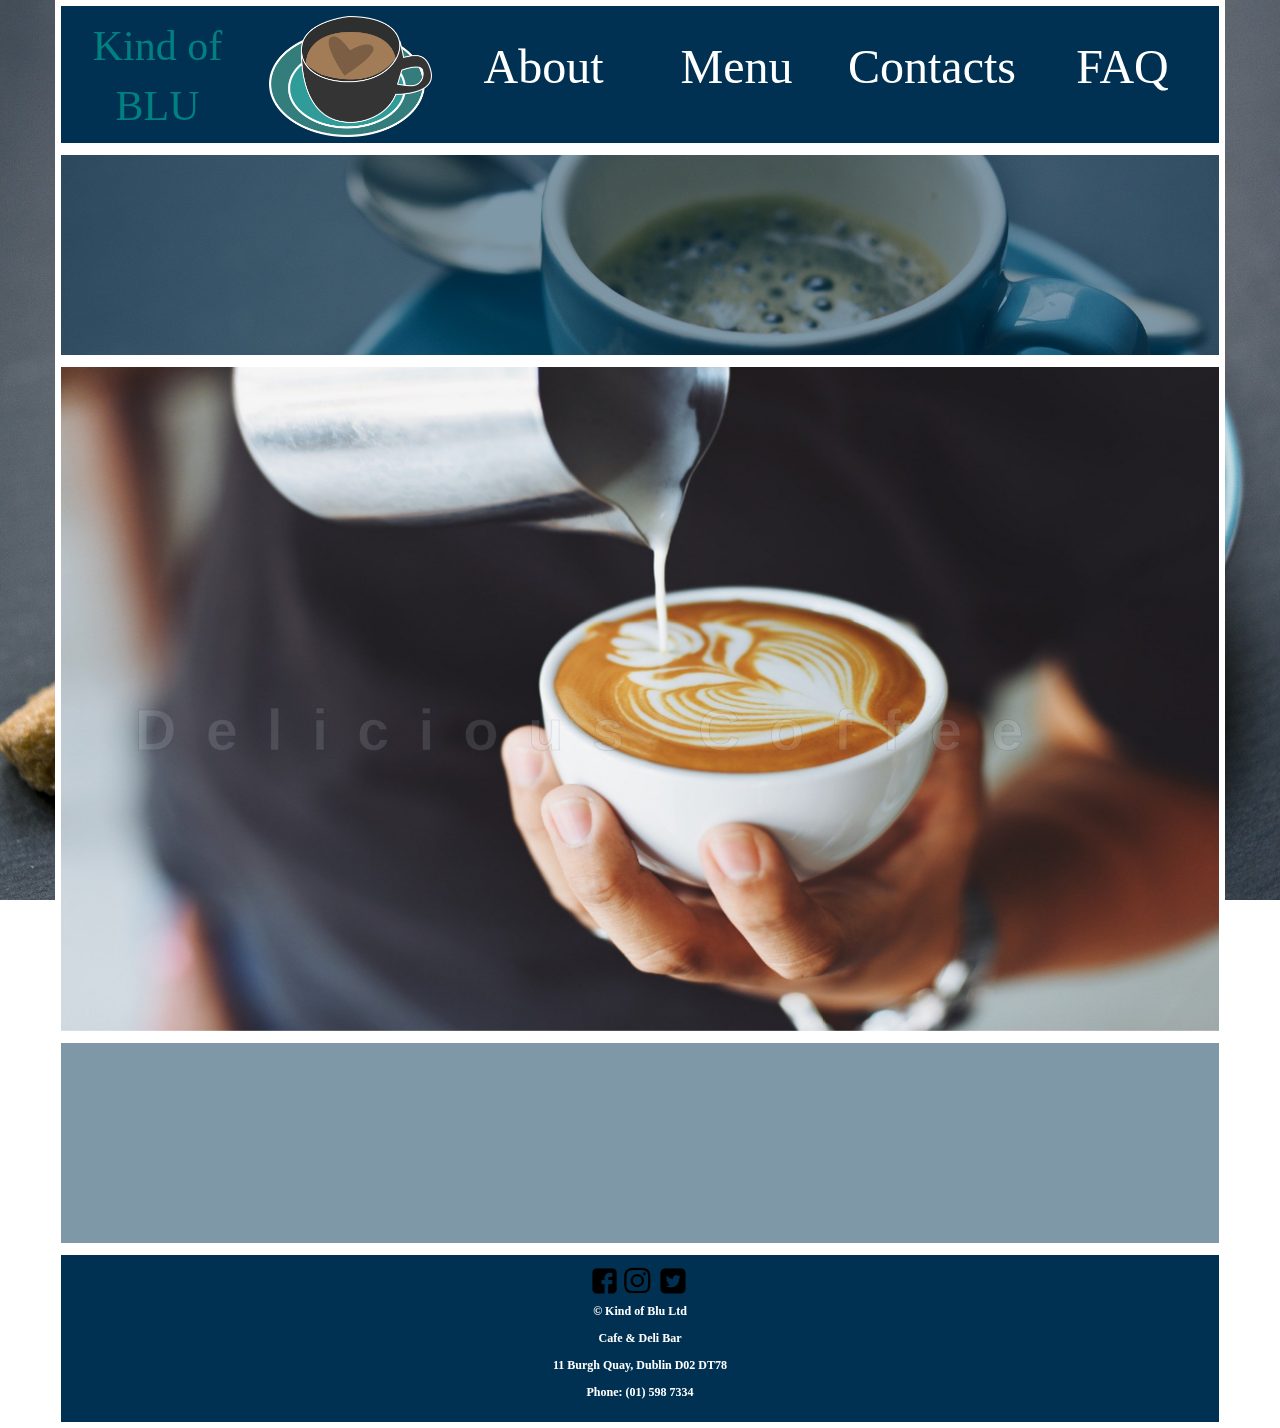
<file: wdpf/index.html>
<!DOCTYPE html>
<html lang="en">
<head>
  <title>Kind of Blu</title>
  <link rel="icon" type="image/x-icon" href="img/favicon.ico">
  <meta charset="utf-8">
  <meta name="viewport" content="width=device-width, initial-scale=1">
  <link rel="stylesheet" href="https://maxcdn.bootstrapcdn.com/bootstrap/3.4.1/css/bootstrap.min.css">
  <script src="https://ajax.googleapis.com/ajax/libs/jquery/3.4.1/jquery.min.js"></script>
  <script src="https://maxcdn.bootstrapcdn.com/bootstrap/3.4.1/js/bootstrap.min.js"></script>
  <link rel="stylesheet" href="style.css">
</head>
<body>


<div class="wrap">


<!-- menu begin -->
  
<div class="container">

  <div class="row navbarback">

<!--- 1 --->
     <div class="col-sm-2"> 
	<a href="index.html"> <div id="logo"> Kind of BLU </div>  </a> 
    </div>
	
	<!--- 1 logo--->
     <div class="col-sm-2 bam"> 
	  <a href="index.html">   <img src="img/logocof.png"  id="logocup" >  </a> 
    </div>
  
  <!--- 2 --->
    <div class="col-sm-2 bam">
	<a href="about.html">  <h4>About</h4> </a>
	</div>
	
	<!--- 3 --->
    <div class="col-sm-2 bam">
	<a href="menu.html">  <h4>Menu</h4> </a>
	</div>
	  
	
	<!--- 4 --->
    <div class="col-sm-2 bam">
	<a href="Contacts.html">  <h4>Contacts</h4> </a> 
	</div>
	
	<!--- 5 --->
    <div class="col-sm-2 bam">
	<a href="faq.html">  <h4>FAQ</h4> </a> 
	</div>
	
  </div>
</div>

<!-- menu ends -->

<!-- mini mid part -->

<div class="container">
  <div class="row thirdp">
    <div class="col-sm-11">
	

	</div>
	</div>
	</div>
	
	<!-- mini mid pard ends -->


<div class="container">
  <div class="row middle">
    <div class="col-sm-11.5">
     
	 
	 <!-- beginign of the  Slider  -->
	 <div id="slider">
	 
	 <script src="js/jssor.slider-28.0.0.min.js" type="text/javascript"></script>
    <script type="text/javascript">
        window.jssor_1_slider_init = function() {

            var jssor_1_SlideoTransitions = [
              [{b:-1,d:1,ls:0.5},{b:0,d:1000,y:5,e:{y:6}}],
              [{b:-1,d:1,ls:0.5},{b:200,d:1000,y:25,e:{y:6}}],
              [{b:-1,d:1,ls:0.5},{b:400,d:1000,y:45,e:{y:6}}],
              [{b:-1,d:1,ls:0.5},{b:600,d:1000,y:65,e:{y:6}}],
              [{b:-1,d:1,ls:0.5},{b:800,d:1000,y:85,e:{y:6}}],
              [{b:-1,d:1,ls:0.5},{b:500,d:1000,y:195,e:{y:6}}],
              [{b:0,d:2000,y:30,e:{y:3}}],
              [{b:-1,d:1,rY:-15,tZ:100},{b:0,d:1500,y:30,o:1,e:{y:3}}],
              [{b:-1,d:1,rY:-15,tZ:-100},{b:0,d:1500,y:100,o:0.8,e:{y:3}}],
              [{b:500,d:1500,o:1}],
              [{b:0,d:1000,y:380,e:{y:6}}],
              [{b:300,d:1000,x:80,e:{x:6}}],
              [{b:300,d:1000,x:330,e:{x:6}}],
              [{b:-1,d:1,r:-110,sX:5,sY:5},{b:0,d:2000,o:1,r:-20,sX:1,sY:1,e:{o:6,r:6,sX:6,sY:6}}],
              [{b:0,d:600,x:150,o:0.5,e:{x:6}}],
              [{b:0,d:600,x:1140,o:0.6,e:{x:6}}],
              [{b:-1,d:1,sX:5,sY:5},{b:600,d:600,o:1,sX:1,sY:1,e:{sX:3,sY:3}}]
            ];

            var jssor_1_options = {
              $AutoPlay: 1,
              $LazyLoading: 1,
              $CaptionSliderOptions: {
                $Class: $JssorCaptionSlideo$,
                $Transitions: jssor_1_SlideoTransitions
              },
              $ArrowNavigatorOptions: {
                $Class: $JssorArrowNavigator$
              },
              $BulletNavigatorOptions: {
                $Class: $JssorBulletNavigator$,
                $SpacingX: 20,
                $SpacingY: 20
              }
            };

            var jssor_1_slider = new $JssorSlider$("jssor_1", jssor_1_options);

            /*#region responsive code begin*/

            var MAX_WIDTH = 1400;

            function ScaleSlider() {
                var containerElement = jssor_1_slider.$Elmt.parentNode;
                var containerWidth = containerElement.clientWidth;

                if (containerWidth) {

                    var expectedWidth = Math.min(MAX_WIDTH || containerWidth, containerWidth);

                    jssor_1_slider.$ScaleWidth(expectedWidth);
                }
                else {
                    window.setTimeout(ScaleSlider, 30);
                }
            }

            ScaleSlider();

            $Jssor$.$AddEvent(window, "load", ScaleSlider);
            $Jssor$.$AddEvent(window, "resize", ScaleSlider);
            $Jssor$.$AddEvent(window, "orientationchange", ScaleSlider);
            /*#endregion responsive code end*/
        };
    </script>
   
   
    
	
    <svg viewbox="0 0 0 0" width="0" height="0" style="display:block;position:relative;left:0px;top:0px;">
        <defs>
            <filter id="jssor_1_flt_1" x="-50%" y="-50%" width="180%" height="300%">
                <feGaussianBlur stddeviation="4"></feGaussianBlur>
            </filter>
            <radialGradient id="jssor_1_grd_2">
                <stop offset="0" stop-color="#fff"></stop>
                <stop offset="1" stop-color="#000"></stop>
            </radialGradient>
            <mask id="jssor_1_msk_3">
                <path fill="url(#jssor_1_grd_2)" d="M600,0L600,400L0,400L0,0Z" x="0" y="0" style="position:absolute;overflow:visible;"></path>
            </mask>
        </defs>
    </svg>
    <div id="jssor_1" style="position:relative;margin:0 auto;top:0px;left:0px;width:1500px;height:860px;overflow:hidden;visibility:hidden;">
        <!-- Loading Screen -->
        <div data-u="loading" class="jssorl-009-spin" style="position:absolute;top:0px;left:0px;width:100%;height:100%;text-align:center;background-color:rgba(0,0,0,0.7);">
            <img style="margin-top:-19px;position:relative;top:50%;width:38px;height:38px;" src="img/spin.svg" />
        </div>
		
		
		
        <div data-u="slides" style="cursor:default;position:relative;top:0px;left:0px;width:1500px;height:860px;overflow:hidden;">
		
		  <!--  first photo -->
            <div>
                <img data-u="image" data-src="img/cofsld4a.jpg" />
          <div data-to="50% 50%" data-ts="preserve-3d" data-t="6" style="left:350px;top:360px;width:900px;height:500px;position:absolute;">
			
			<svg viewbox="0 0 800 100" width="600" height="100" data-t="9" style="left:40px;top:250px;display:block;position:absolute;opacity:0;font-family:'Roboto Condensed',sans-serif;font-size:100px;font-weight:900;letter-spacing:0.5em;overflow:visible;">
                            <text fill="rgba(255,255,255,0.7)" stroke="#042f66" text-anchor="middle" x="400" y="100"> Delicious Coffee  </text>
                            </text>
                        </svg>
                </div>
            </div>
			
			
			
			
			
			
			
			  <!--  second phtpt -->
            <div>
                <img data-u="image" data-src="img/cofsld2a.jpg" />
                <div data-ts="flat" data-p="540" data-po="40% 50%" style="left:0px;top:0px;width:1600px;height:560px;position:absolute;">
                    <div data-to="50% 50%" data-ts="preserve-3d" data-t="6" style="left:350px;top:360px;width:900px;height:500px;position:absolute;">
                      
     
                        <svg viewbox="0 0 800 100" width="600" height="100" data-t="9" style="left:40px;top:250px;display:block;position:absolute;opacity:0;font-family:'Roboto Condensed',sans-serif;font-size:100px;font-weight:900;letter-spacing:0.5em;overflow:visible;">
                            <text fill="rgba(255,255,255,0.7)" stroke="#042f66" text-anchor="middle" x="400" y="100">Seating outside </text>
                            </text>
                        </svg>
                    </div>
                </div>
            </div>
			
			
			
			
			
			
			
			
			      <!-- third photo -->
            
            <div>
                <img data-u="image" data-src="img/cofsld3.jpg" />
                <div data-ts="flat" data-p="540" data-po="40% 50%" style="left:0px;top:0px;width:1600px;height:560px;position:absolute;">
                    <div data-to="50% 50%" data-ts="preserve-3d" data-t="6" style="left:350px;top:360px;width:900px;height:500px;position:absolute;">
                      
     
                        <svg viewbox="0 0 800 100" width="800" height="100" data-t="9" style="left:40px;top:250px;display:block;position:absolute;opacity:0;font-family:'Roboto Condensed',sans-serif;font-size:100px;font-weight:900;letter-spacing:0.5em;overflow:visible;">
                            <text fill="rgba(255,255,255,0.7)" stroke="#042f66" text-anchor="middle" x="400" y="100">Deli Bar </text>
                            </text>
                        </svg>
                    </div>
                </div>
            </div>
			
			<script type="text/javascript">jssor_1_slider_init(); </script>
			
			
		</div>
	</div>
	</div>
    <!--  Slider End -->
	 
	
	 
	 
	 </div>
    </div>
  </div>
  
      <!--   third part after slider begin -->
  
  <div class="container">
  <div class="row thirdp">
    <div class="col-sm-11">
	

	</div>
	</div>
	</div>
	
	    <!--  third pard end  -->
	
	
	  <!--   footer begin -->
  
  <div class="container">
  <div class="row footer">
    <div class="col-sm-11.5">
	
	<div class="footerbox">
	<p> 
	
 <a href="#">    <img src="img/fb2.png"  width = "6%" onclick="fFunction()" >  </a> 
	  <a href="#">    <img src="img/in10.png"  width = "7%"  onclick="iFunction()">  </a> 
	   <a href="#">    <img src="img/twitter.png"  width = "7%" onclick="tFunction()">  </a> 

<script>

function fFunction() {
  window.open("https://www.facebook.com");
}

function iFunction() {
  window.open("https://www.instagram.com");
}

function tFunction() {
  window.open("https://www.twitter.com");
}
</script>



	</p>
	
	<p> &copy; Kind of Blu Ltd </p>
	<p> Cafe & Deli Bar </p>
	<p> 11 Burgh Quay, Dublin D02 DT78</p>
	<p> Phone: (01) 598 7334 </p>
	</div>
	
	</div>
	</div>
	</div>
	
	    <!--  footerEnd -->
	
</div>


<script src="//ajax.googleapis.com/ajax/libs/jquery/1.8.3/jquery.min.js"></script>
<script src="js/jquery.backstretch.min.js"></script>
<script>
  
  $.backstretch("img/bc1.jpg");
  
  </script>

</body>
</html>
</file>
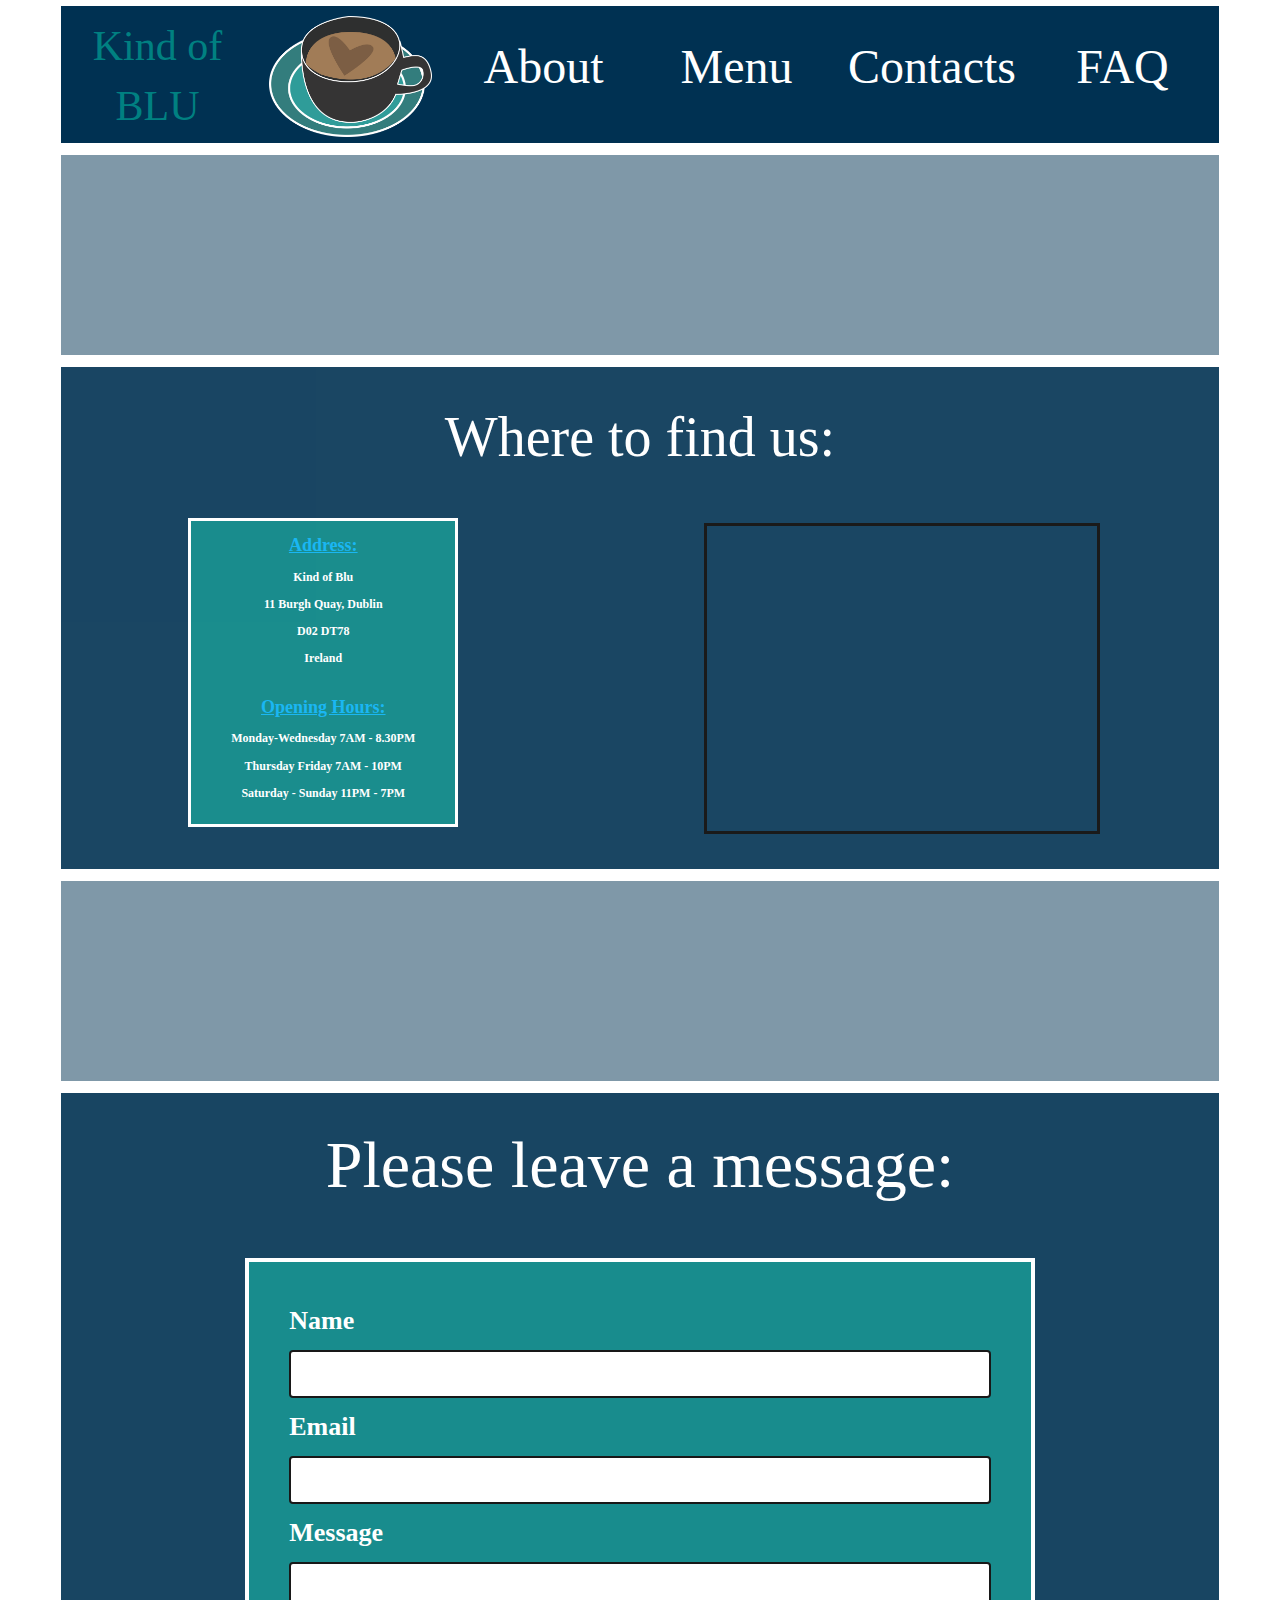
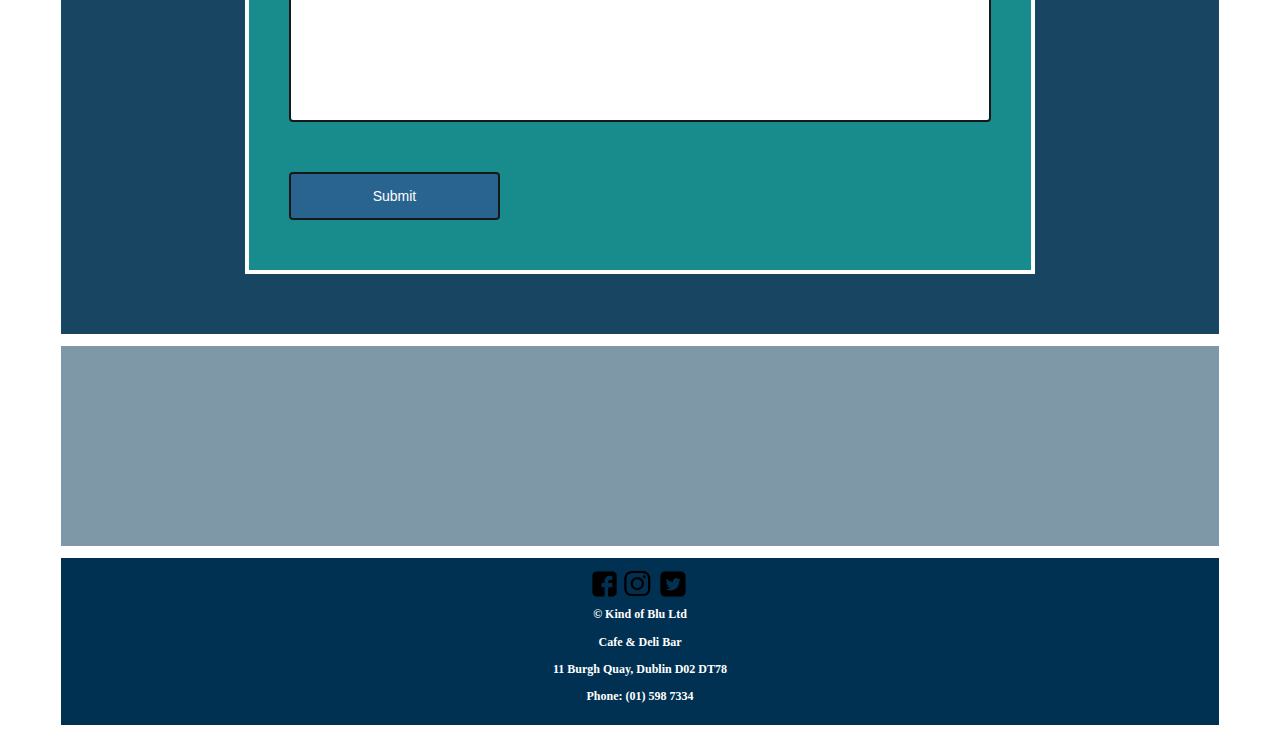
<file: wdpf/Contacts.html>
<!DOCTYPE html>
<html lang="en">
<head>
  <title>Kind of Blu - Contacts</title>
  <link rel="icon" type="image/x-icon" href="img/favicon.ico">
  <meta charset="utf-8">
  <meta name="viewport" content="width=device-width, initial-scale=1">
  <link rel="stylesheet" href="https://maxcdn.bootstrapcdn.com/bootstrap/3.4.1/css/bootstrap.min.css">
  <script src="https://ajax.googleapis.com/ajax/libs/jquery/3.4.1/jquery.min.js"></script>
  <script src="https://maxcdn.bootstrapcdn.com/bootstrap/3.4.1/js/bootstrap.min.js"></script>
  <link rel="stylesheet" href="style.css">
</head>
<body>


<div class="wrap">


<!-- menu begin ------------------------------------------------------>
  
 
<div class="container">

  <div class="row navbarback">

<!--- 1 --->
     <div class="col-sm-2"> 
	<a href="index.html"> <div id="logo"> Kind of BLU </div>  </a> 
    </div>
	
	<!--- 1 logo--->
     <div class="col-sm-2 bam"> 
	  <a href="index.html">   <img src="img/logocof.png"  id="logocup" >  </a> 
    </div>
  
  <!--- 2 --->
    <div class="col-sm-2 bam">
	<a href="about.html">  <h4>About</h4> </a>
	</div>
	
	<!--- 3 --->
    <div class="col-sm-2 bam">
	<a href="menu.html">  <h4>Menu</h4> </a>
	</div>
	  
	
	<!--- 4 --->
    <div class="col-sm-2 bam">
	<a href="Contacts.html">  <h4>Contacts</h4> </a> 
	</div>
	
	<!--- 5 --->
    <div class="col-sm-2 bam">
	<a href="faq.html">  <h4>FAQ</h4> </a> 
	</div>
	
  </div>
</div>

<!-- menu ends --------------------------------------------------------------->



<!--   third part empty begin -->
  
  <div class="container">
  <div class="row thirdp">
    <div class="col-sm-12">
	



	</div>
	</div>
	</div>
	
	    <!--  third pard end  -->
	

<div class="container">
  <div class="row where1 ">
   
    
<h2 id="where">Where to find us:</h2>
<!-- begin of table -->
<div class="col-sm-6 con" id="con1">
<div class="whereto"> 




<table id="contable">
 
 
   
	<tr>
    <td id="black">
	 
	<p id="pp"> Address: </p>
	<p> Kind of Blu </p>
	<p> 11 Burgh Quay, Dublin </p>
	<p> D02 DT78 </p>
	<p> Ireland </p>
	</br>
	
	<p id="pp"> Opening Hours: </p>
	<p> Monday-Wednesday 7AM - 8.30PM </p>
	<p> Thursday Friday 7AM - 10PM </p>
	<p> Saturday - Sunday 11PM - 7PM </p>

	</td>	
	</tr>
	
  </table>
   
 </div>
 
 </div>
 
 <div class="col-sm-6 con" id="con1">
  
<div id="map">
<iframe width="100%" height="300" src="https://maps.google.com/maps?width=100%&amp;height=600&amp;hl=en&amp;q=D02DT78+(Kind%20OF%20Blue)&amp;ie=UTF8&amp;t=&amp;z=18&amp;iwloc=B&amp;output=embed" frameborder="0" scrolling="no" marginheight="0" marginwidth="0"><a href="https://www.maps.ie/draw-radius-circle-map/">Kind OF Blu</a></iframe>
</div>


</div>






	 
	 
	 </div>
  </div>
  </div>
      <!--   third part empty begin -->
  
  <div class="container">
  <div class="row thirdp">
    <div class="col-sm-12">
	



	</div>
	</div>
	</div>
	
	    <!--  third pard end  -->
	
	
	<!--   four part empty begin -->
  
  <div class="container">
  <div class="row">
    <div class="col-sm-12 mesdiv">
	
<div class="msg"> Please leave a message: </div>



<form name="myForm" onclick="myFunction(m)" onfocus="myFunction(this)" onsubmit="return validateForm();" method="post">



<div class="cont">

    <label for="name">Name</label>
	<br>
    <input type="text" id="usrname"  onfocus="myFunction(this)" name="name" required>
<br>
    <label for="email">Email</label>
	<br>
    <input type="text" id="email"  onfocus="myFunction(this)" name="email"  required>
    <br>
     <label for="mess">Message</label>
	 <br>
    <input type="text" id="mess"  onfocus="myFunction(this)" name="ness"  required>
    
    
    <input type="submit" value="Submit" onclick="alFunction(); thisFunction();  ">
	
	<div id="myDIV">
Thank you for your message!
</div>

  </form>
</div>


		
<script>


function validateForm() {
var x, y, i, valid = true;
  var x = document.forms["myForm"]["email"].value;
  var y = document.forms["myForm"]["name"].value;
  var atpos = x.indexOf("@");
  var dotpos = x.lastIndexOf(".");
  if (atpos<1 || dotpos<atpos+2 || dotpos+2>=x.length || y == "") {
    alert("Hey! Please enter a valid e-mail address");
    return false;
 
  }
}



function myFunction(x) {
  x.style.background = "pink";
}


function thisFunction() {
  alert("Thank you for your message!");
}
  
  function alFunction() {
  var x = document.getElementById("myDIV");
  if (x.style.display === "none") {
    x.style.display = "block";
  } else {
    x.style.display = "none";
  }
}
  </script>






	</div>
	</div>
	</div>
	
	    <!-- four pard end  -->
	      <!--   third part empty begin -->
  
  <div class="container">
  <div class="row thirdp">
    <div class="col-sm-12">
	



	</div>
	</div>
	</div>
	
	    <!--  third pard end  -->
	
	  <!--   footer begin --------------------------------------------------->
  
  <div class="container">
  <div class="row footer">
    <div class="col-sm-11.5">
	
	<div class="footerbox">
	<p> 
	
 <a href="#">    <img src="img/fb2.png"  width = "6%" onclick="fFunction()" >  </a> 
	  <a href="#">    <img src="img/in10.png"  width = "7%"  onclick="iFunction()">  </a> 
	   <a href="#">    <img src="img/twitter.png"  width = "7%" onclick="tFunction()">  </a> 

<script>

function fFunction() {
  window.open("https://www.facebook.com");
}

function iFunction() {
  window.open("https://www.instagram.com");
}

function tFunction() {
  window.open("https://www.twitter.com");
}
</script>



	</p>
	
	<p> &copy; Kind of Blu Ltd </p>
	<p> Cafe & Deli Bar </p>
	<p> 11 Burgh Quay, Dublin D02 DT78</p>
	<p> Phone: (01) 598 7334 </p>
	</div>
	
	</div>
	</div>
	</div>
	
	    <!--  footerEnd -->
	



<script src="//ajax.googleapis.com/ajax/libs/jquery/1.8.3/jquery.min.js"></script>
<script src="js/jquery.backstretch.min.js"></script>
<script>
 nd
  $.backstretch("img/bc1.jpg");
  
  </script>

</body>
</html>
</file>
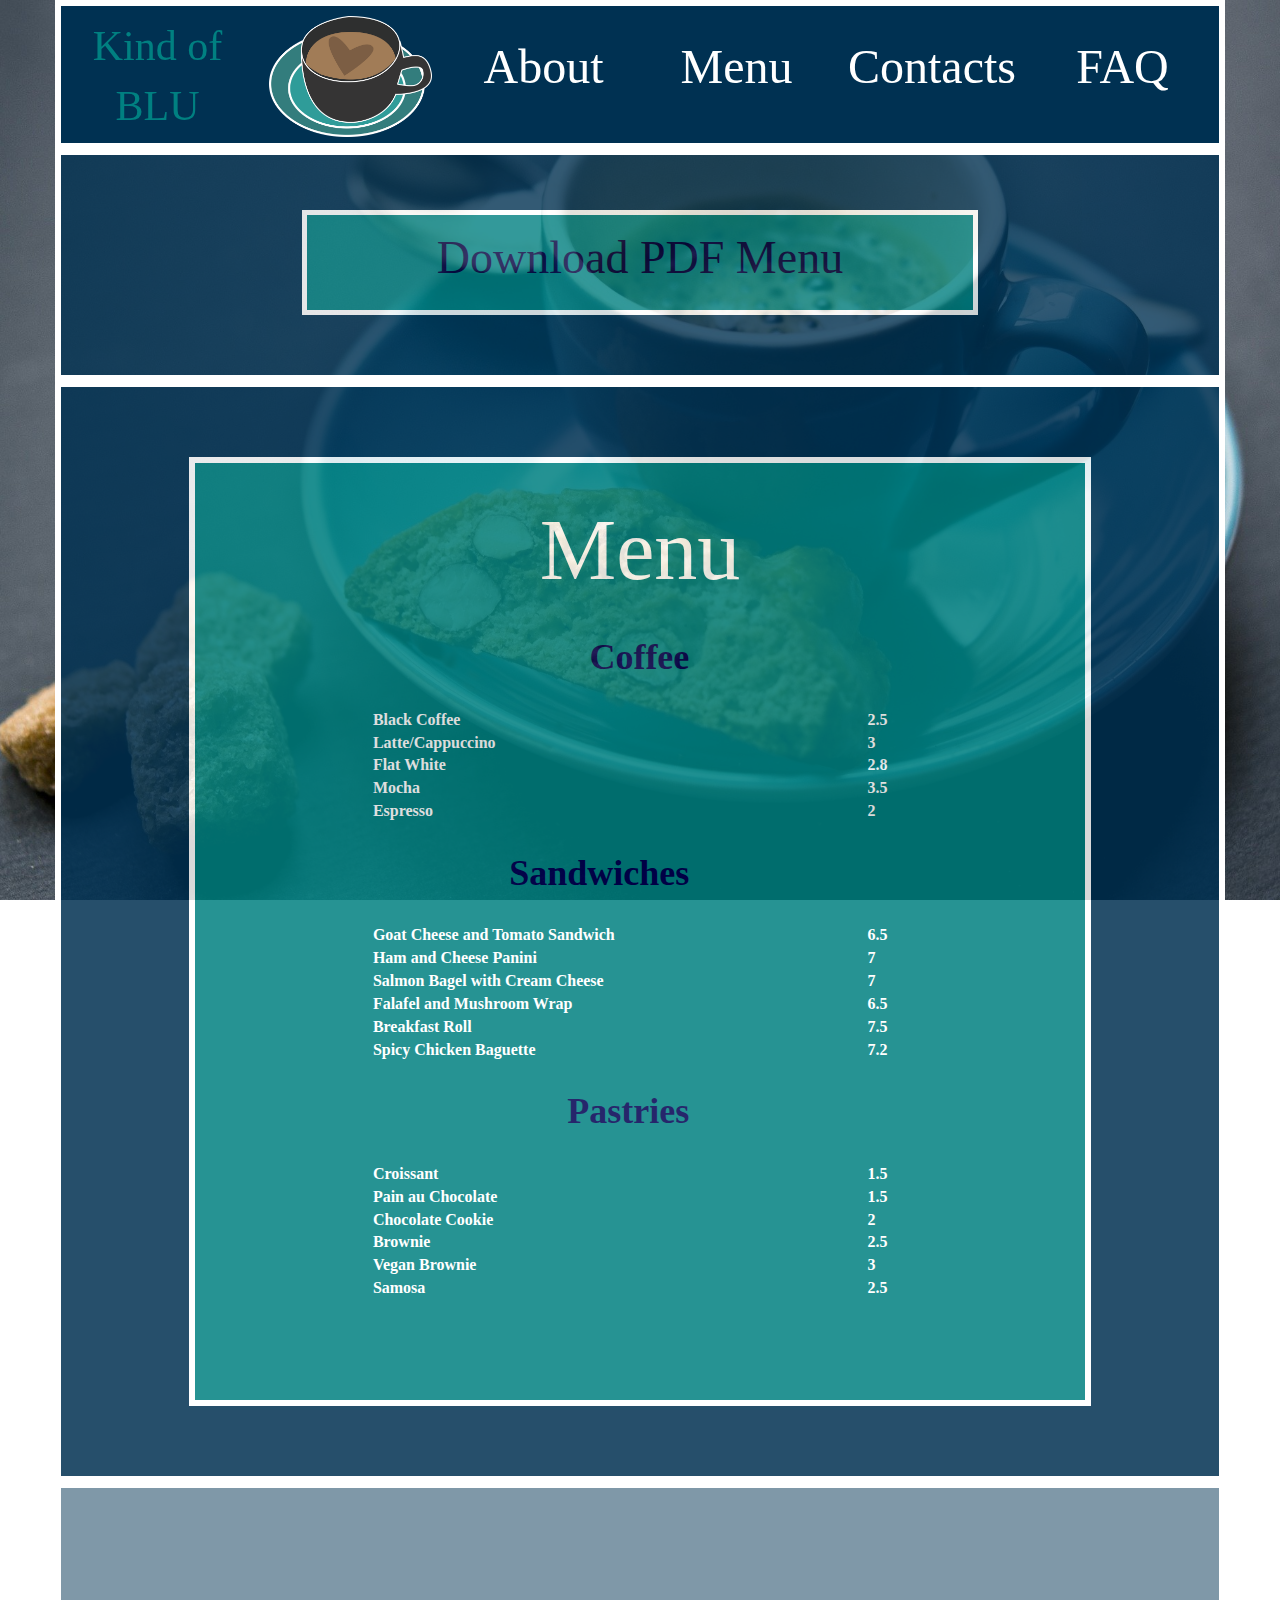
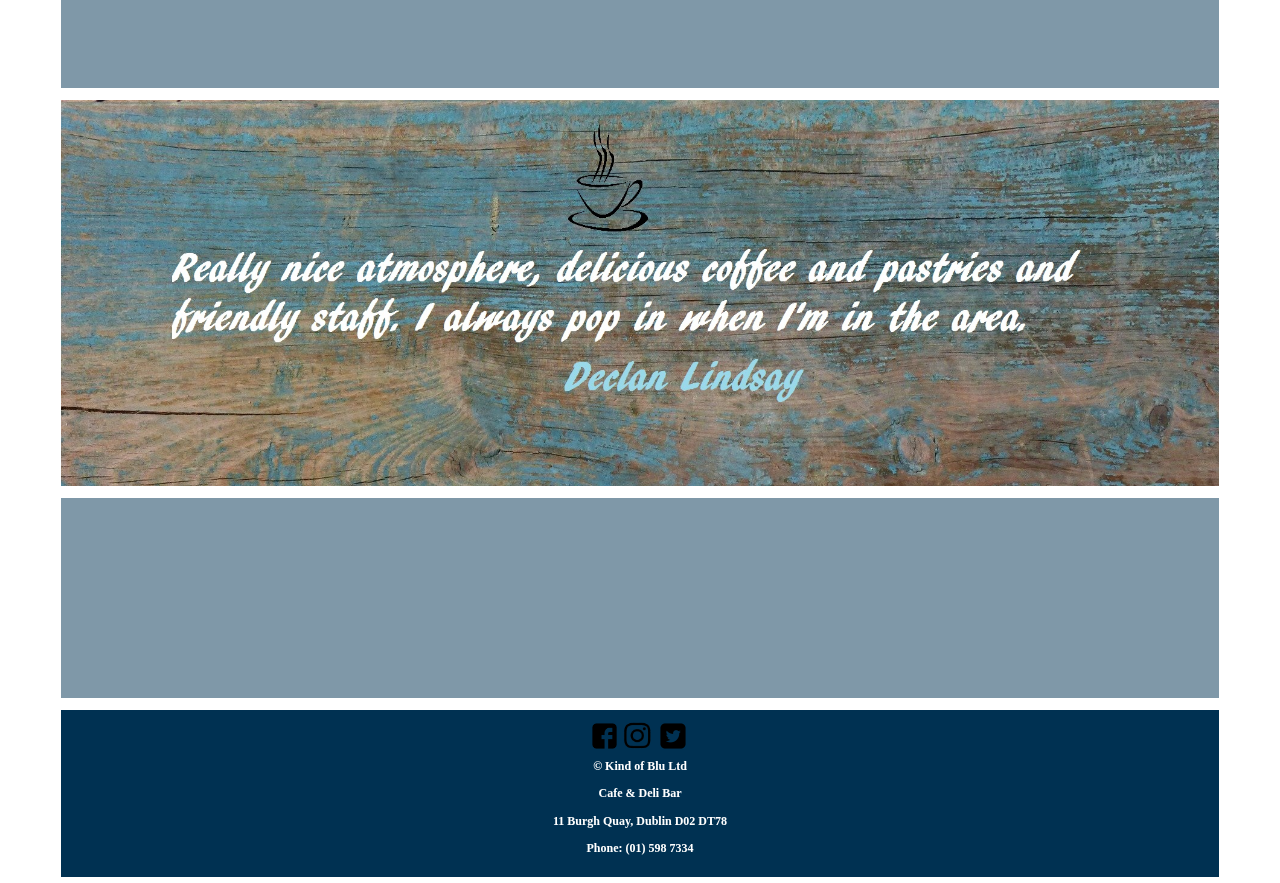
<file: wdpf/menu.html>
<!DOCTYPE html>
<html lang="en">
<head>
 <title>Kind of Blu - Menu</title>
  <link rel="icon" type="image/x-icon" href="img/favicon.ico">
  <meta charset="utf-8">
  <meta name="viewport" content="width=device-width, initial-scale=1">
  <link rel="stylesheet" href="https://maxcdn.bootstrapcdn.com/bootstrap/3.4.1/css/bootstrap.min.css">
  <script src="https://ajax.googleapis.com/ajax/libs/jquery/3.4.1/jquery.min.js"></script>
  <script src="https://maxcdn.bootstrapcdn.com/bootstrap/3.4.1/js/bootstrap.min.js"></script>
  <link rel="stylesheet" href="style.css">
</head>
<body>


<div class="wrap">


<!-- menu begin -->
  
<div class="container">

  <div class="row navbarback">

<!--- 1 --->
     <div class="col-sm-2"> 
	<a href="index.html"> <div id="logo"> Kind of BLU </div>  </a> 
    </div>
	
	<!--- 1 logo--->
     <div class="col-sm-2 bam"> 
	  <a href="index.html">   <img src="img/logocof.png"  id="logocup" >  </a> 
    </div>
  
  <!--- 2 --->
    <div class="col-sm-2 bam">
	<a href="about.html">  <h4>About</h4> </a>
	</div>
	
	<!--- 3 --->
    <div class="col-sm-2 bam">
	<a href="menu.html">  <h4>Menu</h4> </a>
	</div>
	  
	
	<!--- 4 --->
    <div class="col-sm-2 bam">
	<a href="Contacts.html">  <h4>Contacts</h4> </a> 
	</div>
	
	<!--- 5 --->
    <div class="col-sm-2 bam">
	<a href="faq.html">  <h4>FAQ</h4> </a> 
	</div>
	
  </div>
</div>

<!-- menu ends -->



<!-- mini mid part -->

<div class="container">
  <div class="row pdf">
    <div class="col-sm-12">
	<div class="download">
	<a href="img/KBMenu.pdf" download>
	<p>Download PDF Menu<p>
	</a>
 </div>
	</div>
	</div>
	</div>
	 
	<!-- mini mid pard ends -->


<div class="container">
  <div class="row menumiddle">
    <div class="col-sm-12">
     <div class="menucol">
	<h2>Menu</h2>
<!-- begin of table -->
<table class="menutable">
  <tr>
    
    <th>Coffee</th>
  </tr>
  <tr>
    <td>Black Coffee</td>
    <td>2.5 </td>
  </tr>
  <tr>
    <td>Latte/Cappuccino </td>
    <td>3</td>
  </tr>
  <tr>
    <td>Flat White </td>
    <td>2.8</td>
  </tr>
  <tr>
    <td>Mocha</td>
    <td>3.5</td>
  </tr>
  <tr>
    <td>Espresso</td>
    <td>2</td>
  </tr>
  
  <tr>
    
    <th>Sandwiches</th>
  </tr>
  <tr>
    <td>Goat Cheese and Tomato Sandwich </td>
    <td>6.5</td>
  </tr>
  <tr>
    <td>Ham and Cheese Panini</td>
    <td>7</td>
  </tr>
  <tr>
    <td>Salmon Bagel with Cream Cheese</td>
    <td>7</td>
  </tr>
  <tr>
    <td>Falafel and Mushroom Wrap</td>
    <td>6.5</td>
  </tr>
  <tr>
    <td>Breakfast Roll</td>
    <td>7.5</td>
  </tr>
  <tr>
    <td>Spicy Chicken Baguette </td>
    <td>7.2</td>
  </tr>
  
  <tr>
    <th>Pastries</th>
  </tr>
  <tr>
    <td>Croissant</td>
    <td>1.5</td>
  </tr>
  <tr>
    <td>Pain au Chocolate</td>
    <td>1.5</td>
  </tr>
  <tr>
    <td>Chocolate Cookie</td>
    <td>2</td>
  </tr>
  <tr>
    <td>Brownie</td>
    <td>2.5</td>
  </tr>
  <tr>
    <td>Vegan Brownie</td>
    <td>3</td>
  </tr>
   <tr>
    <td>Samosa</td>
    <td>2.5</td>
  </tr>
  <tr>
    <th></th>
  </tr>
  <tr>
    <th></th>
  </tr>
  
  <!-- end of table -->
</table>
	
	 </div>
	 
	 </div>
    </div>
  </div>
  
      <!--   third part empty begin -->
  
  <div class="container">
  <div class="row thirdp">
    <div class="col-sm-11">
	

	</div>
	</div>
	</div>
	
	    <!--  third pard end  -->
		
		
		

<div class="container">
  <div class="row middleaboutslider">
    <div class="col-sm-11.5">
     
	 
	 <!-- beginign of the  Slider  ------------------------------------------------------------------------------------------------------------------->
	 <div id="slider">
	 
	 <script src="js/jssor.slider-28.0.0.min.js" type="text/javascript"></script>
    <script type="text/javascript">
        window.jssor_1_slider_init = function() {

            var jssor_1_SlideoTransitions = [
              [{b:-1,d:1,ls:0.5},{b:0,d:1000,y:5,e:{y:6}}],
              [{b:-1,d:1,ls:0.5},{b:200,d:1000,y:25,e:{y:6}}],
              [{b:-1,d:1,ls:0.5},{b:400,d:1000,y:45,e:{y:6}}],
              [{b:-1,d:1,ls:0.5},{b:600,d:1000,y:65,e:{y:6}}],
              [{b:-1,d:1,ls:0.5},{b:800,d:1000,y:85,e:{y:6}}],
              [{b:-1,d:1,ls:0.5},{b:500,d:1000,y:195,e:{y:6}}],
              [{b:0,d:2000,y:30,e:{y:3}}],
              [{b:-1,d:1,rY:-15,tZ:100},{b:0,d:1500,y:30,o:1,e:{y:3}}],
              [{b:-1,d:1,rY:-15,tZ:-100},{b:0,d:1500,y:100,o:0.8,e:{y:3}}],
              [{b:500,d:1500,o:1}],
              [{b:0,d:1000,y:380,e:{y:6}}],
              [{b:300,d:1000,x:80,e:{x:6}}],
              [{b:300,d:1000,x:330,e:{x:6}}],
              [{b:-1,d:1,r:-110,sX:5,sY:5},{b:0,d:2000,o:1,r:-20,sX:1,sY:1,e:{o:6,r:6,sX:6,sY:6}}],
              [{b:0,d:600,x:150,o:0.5,e:{x:6}}],
              [{b:0,d:600,x:1140,o:0.6,e:{x:6}}],
              [{b:-1,d:1,sX:5,sY:5},{b:600,d:600,o:1,sX:1,sY:1,e:{sX:3,sY:3}}]
            ];

            var jssor_1_options = {
              $AutoPlay: 1,
              $LazyLoading: 1,
              $CaptionSliderOptions: {
                $Class: $JssorCaptionSlideo$,
                $Transitions: jssor_1_SlideoTransitions
              },
              $ArrowNavigatorOptions: {
                $Class: $JssorArrowNavigator$
              },
              $BulletNavigatorOptions: {
                $Class: $JssorBulletNavigator$,
                $SpacingX: 20,
                $SpacingY: 20
              }
            };

            var jssor_1_slider = new $JssorSlider$("jssor_1", jssor_1_options);

            /*#region responsive code begin*/

            var MAX_WIDTH = 1400;

            function ScaleSlider() {
                var containerElement = jssor_1_slider.$Elmt.parentNode;
                var containerWidth = containerElement.clientWidth;

                if (containerWidth) {

                    var expectedWidth = Math.min(MAX_WIDTH || containerWidth, containerWidth);

                    jssor_1_slider.$ScaleWidth(expectedWidth);
                }
                else {
                    window.setTimeout(ScaleSlider, 30);
                }
            }

            ScaleSlider();

            $Jssor$.$AddEvent(window, "load", ScaleSlider);
            $Jssor$.$AddEvent(window, "resize", ScaleSlider);
            $Jssor$.$AddEvent(window, "orientationchange", ScaleSlider);
            /*#endregion responsive code end*/
        };
    </script>
   
   
    
	
    <svg viewbox="0 0 0 0" width="0" height="0" style="display:block;position:relative;left:0px;top:0px;">
        <defs>
            <filter id="jssor_1_flt_1" x="-50%" y="-50%" width="180%" height="300%">
                <feGaussianBlur stddeviation="4"></feGaussianBlur>
            </filter>
            <radialGradient id="jssor_1_grd_2">
                <stop offset="0" stop-color="#fff"></stop>
                <stop offset="1" stop-color="#000"></stop>
            </radialGradient>
            <mask id="jssor_1_msk_3">
                <path fill="url(#jssor_1_grd_2)" d="M600,0L600,400L0,400L0,0Z" x="0" y="0" style="position:absolute;overflow:visible;"></path>
            </mask>
        </defs>
    </svg>
    <div id="jssor_1" style="position:relative;margin:0 auto;top:0px;left:0px;width:1500px;height:500px;overflow:hidden;visibility:hidden;">
        <!-- Loading Screen -->
        <div data-u="loading" class="jssorl-009-spin" style="position:absolute;top:0px;left:0px;width:100%;height:100%;text-align:center;background-color:rgba(0,0,0,0.7);">
            <img style="margin-top:-19px;position:relative;top:50%;width:38px;height:38px;" src="img/spin.svg" />
        </div>
		
		
		
        <div data-u="slides" style="cursor:default;position:relative;top:0px;left:0px;width:1500px;height:500px;overflow:hidden;">
		
		  <!--  first photo -->
            <div>
                <img data-u="image" data-src="img/back/rev1.jpg" />  Great coffee, quick friendly service and relaxed atmosphere. What else could you want.
          <div data-to="50% 50%" data-ts="preserve-3d" data-t="6" style="left:350px;top:360px;width:900px;height:500px;position:absolute;">
			
			
                </div>
            </div>
			
			
			
			
			
			
			
			  <!--  second phtpt -->
            <div>
                <img data-u="image" data-src="img/back/rev2.jpg" />  Charming place and lovely tenant ! I had the porridge with banana and blueberries and a coffee, both were great ?
                <div data-ts="flat" data-p="540" data-po="40% 50%" style="left:0px;top:0px;width:1600px;height:560px;position:absolute;">
                    <div data-to="50% 50%" data-ts="preserve-3d" data-t="6" style="left:350px;top:360px;width:900px;height:500px;position:absolute;">
                      
     
                        
                    </div>
                </div>
            </div>
			
			
			
			
			
			
			
			
			      <!-- third photo -->
            
            <div>
                <img data-u="image" data-src="img/back/rev3.jpg" />  Really nice atmosphere, delicious coffee and pastries and friendly staff. I always pop in when I'm in the area
                <div data-ts="flat" data-p="540" data-po="40% 50%" style="left:0px;top:0px;width:1600px;height:560px;position:absolute;">
                    <div data-to="50% 50%" data-ts="preserve-3d" data-t="6" style="left:350px;top:360px;width:900px;height:500px;position:absolute;">
                      
     
                        
                    </div>
                </div>
            </div>
			
			<!-- 4 photo -->
            
            <div>
                <img data-u="image" data-src="img/back/rev4.jpg" />  Goat cheese sandwich was delicious and their coffee was pretty good as wel
                <div data-ts="flat" data-p="540" data-po="40% 50%" style="left:0px;top:0px;width:1600px;height:560px;position:absolute;">
                    <div data-to="50% 50%" data-ts="preserve-3d" data-t="6" style="left:350px;top:360px;width:900px;height:500px;position:absolute;">
                      
     
                        
                    </div>
                </div>
            </div>
			
					<!-- end photo -->
			
			<script type="text/javascript">jssor_1_slider_init(); </script>
			
			
		</div>
	</div>
	</div>
    <!--  Slider End -->
	 
	
	 
	 
	 </div>
    </div>
  </div>
  
		
		
	
	      <!--   third part empty begin -->
  
  <div class="container">
  <div class="row thirdp">
    <div class="col-sm-11">
	

	</div>
	</div>
	</div>
	
	    <!--  third pard end  -->
	
	  <!--   footer begin -->
  
  <div class="container">
  <div class="row footer">
    <div class="col-sm-11.5">
	
	<div class="footerbox">
	<p> 
	
 <a href="#">    <img src="img/fb2.png"  width = "6%" onclick="fFunction()" >  </a> 
	  <a href="#">    <img src="img/in10.png"  width = "7%"  onclick="iFunction()">  </a> 
	   <a href="#">    <img src="img/twitter.png"  width = "7%" onclick="tFunction()">  </a> 

<script>

function fFunction() {
  window.open("https://www.facebook.com");
}

function iFunction() {
  window.open("https://www.instagram.com");
}

function tFunction() {
  window.open("https://www.twitter.com");
}
</script>



	</p>
	
	<p> &copy; Kind of Blu Ltd </p>
	<p> Cafe & Deli Bar </p>
	<p> 11 Burgh Quay, Dublin D02 DT78</p>
	<p> Phone: (01) 598 7334 </p>
	</div>
	
	</div>
	</div>
	</div>
	    <!--  footerEnd -->
	
</div>


<script src="//ajax.googleapis.com/ajax/libs/jquery/1.8.3/jquery.min.js"></script>
<script src="js/jquery.backstretch.min.js"></script>
<script>
  
  $.backstretch("img/bc1.jpg");
  
  </script>

</body>
</html>
</file>
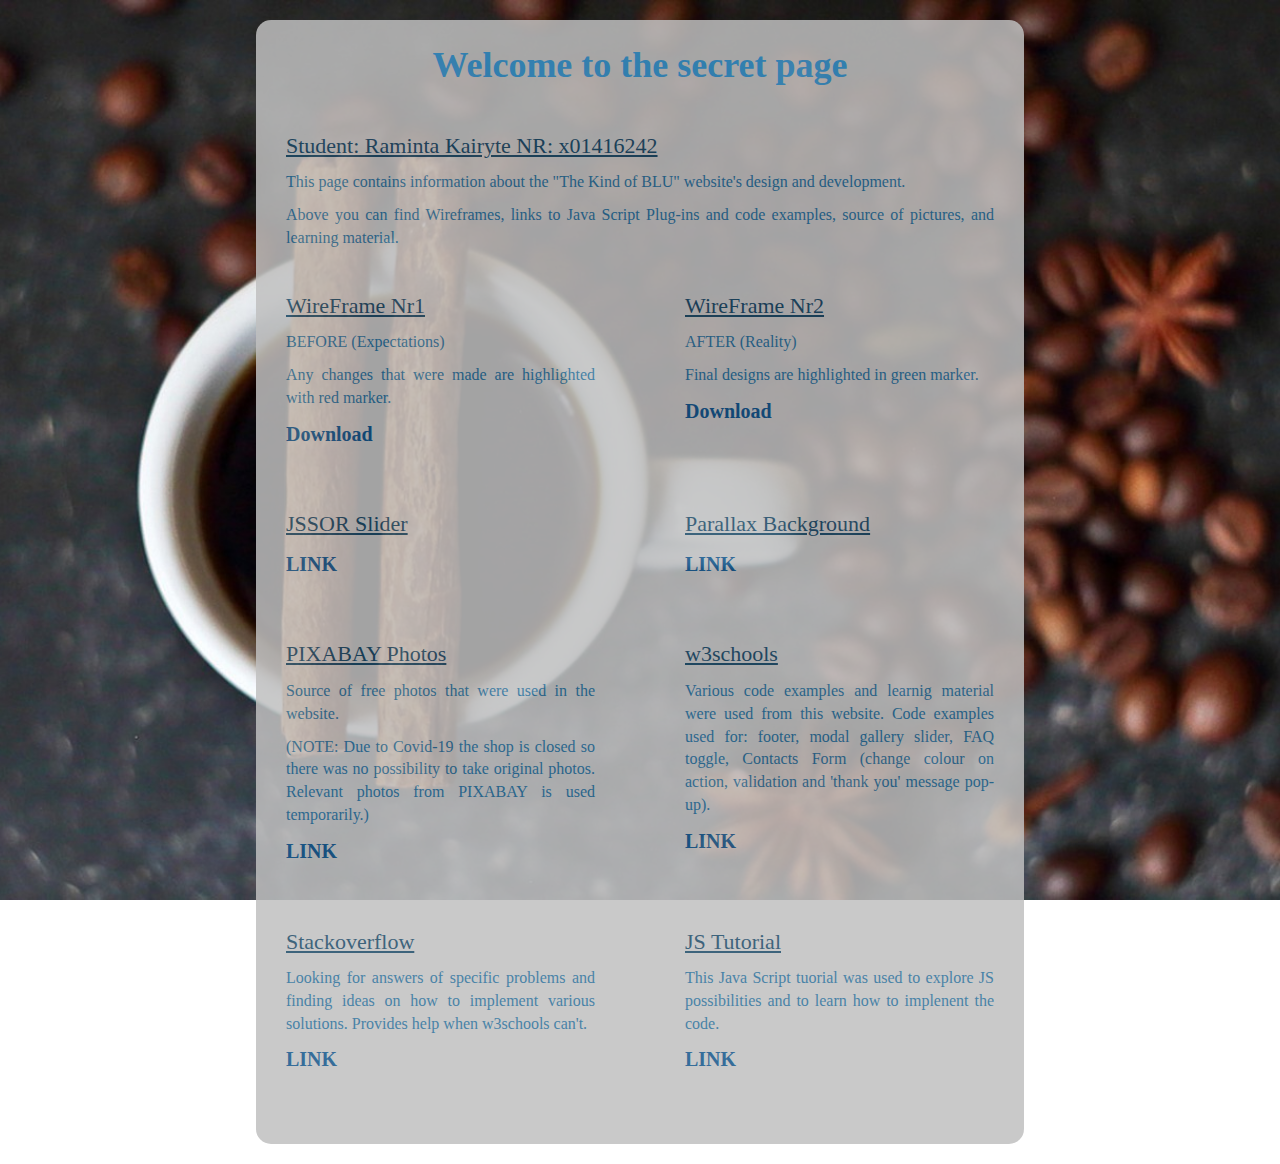
<file: wdpf/secret.html>
<!DOCTYPE html>
<html lang="en">
<head>
 <title> Secret page </title>
  <link rel="icon" type="image/x-icon" href="img/favicon.ico">
  <meta charset="utf-8">
  <meta name="viewport" content="width=device-width, initial-scale=1">
  <link rel="stylesheet" href="https://maxcdn.bootstrapcdn.com/bootstrap/3.4.1/css/bootstrap.min.css">
  <script src="https://ajax.googleapis.com/ajax/libs/jquery/3.4.1/jquery.min.js"></script>
  <script src="https://maxcdn.bootstrapcdn.com/bootstrap/3.4.1/js/bootstrap.min.js"></script>
  <link rel="stylesheet" href="style.css">
</head>
<body>


<div class="wraps">

 <div class="containers">
 
  <div class="row sc1">
    <div class="col-sm-12">
	<div class="sctext"> Welcome to the secret page </div>

	</div>
	</div>
	
	<div class="row sc1">
    <div class="col-sm-12">
	
	<div class="sctext2"> 
	<p> Student: Raminta Kairyte NR: x01416242  </p>
	</div>
	
	<div class="sctext1"> 
	<p> This page contains information about the "The Kind of BLU" website's design and development. </p>
	<p> Above you can find Wireframes, links to Java Script Plug-ins and code examples, source of pictures, and learning material.  </p>
	</div>
	<br>
	
	</div>
	</div>
	
	<div class="row sc1">
    <div class="col-sm-6">
	<div class="sctext2"> 
	<p> WireFrame Nr1</p>
	</div>
	<div class="sctext1"> 
	<p> BEFORE (Expectations) </p>
	<p> Any changes that were made are highlighted with red marker. </p>
	
	
	<a href="wireframes/before.zip" download>
	<p id="wfd">Download<p>
	</a>

	</div>

	</div>
	
	<div class="col-sm-6">
	<div class="sctext2"> 
	<p> WireFrame Nr2 </p>
	</div>
	<div class="sctext1"> 
	<p> AFTER (Reality) </p>
	<p>Final designs are highlighted in green marker.  </p>
		<a href="wireframes/after.zip" download>
	<p id="wfd">Download<p>
	</a>
	</div>

	</div>
	</div>
	
	<!---------------->
	<div class="row sc1">
	
	
    <div class="col-sm-6">
	<div class="sctext2"> 
	<p> JSSOR Slider</p>
	</div>
	<div class="sctext1" onclick="1Function()"> 
	<a href="https://www.jssor.com">
	<p id="wfd">LINK<p>
	</a>
	</div>
	</div>
	
	
	<div class="col-sm-6">
	<div class="sctext2"> 
	<p>Parallax Background </p>
	</div>
	<div class="sctext1"> 
		<a href="https://www.jquery-backstretch.com/">
	<p id="wfd">LINK<p>
	</a>
	</div>
	</div>
	
	</div>
		<!---------------->
	
	
	
		
	<!---------------->
	<div class="row sc1">
	
	
    <div class="col-sm-6">
	<div class="sctext2"> 
	<p> PIXABAY Photos </p>
	</div>
	
	<div class="sctext1"> 
	<p> Source of free photos that were used in the website. </p>
	<p> (NOTE: Due to Covid-19 the shop is closed so there was no possibility to take original photos. Relevant photos from PIXABAY is used  temporarily.)</p>
	</div>
	
		<div class="sctext1"> 
	<a href="https://pixabay.com/">
	<p id="wfd">LINK<p>
	</a>
	
	</div>
	
	</div>
	
		
		
	<div class="col-sm-6">
	<div class="sctext2"> 
	<p>w3schools</p> 
	</div>
	
	<div class="sctext1"> 
	<p> Various code examples and learnig material were used from this website. Code examples used for: footer, modal gallery slider, FAQ toggle, Contacts Form (change colour on action, validation and 'thank you' message pop-up).  </p>
	</div>
	
	
	<div class="sctext1"> 
		<a href="https://www.w3schools.com/js/default.asp">
	<p id="wfd">LINK<p>
	</a>
	</div>
	
	</div>
	
	
	
	
	</div>
	
	
	
	
	
	
	
	<div class="row sc1">
	
	
	<div class="col-sm-6">
	<div class="sctext2"> 
	<p>Stackoverflow</p>
	</div>
		<div class="sctext1"> 
	<p> Looking for answers of specific problems and finding ideas on how to implement various solutions. Provides help when w3schools can't.   </p>
	</div>
	<div class="sctext1"> 
		<a href="https://stackoverflow.com/">
	<p id="wfd">LINK<p>
	</a>
	</div>
	</div>
	
	
	
	
	

	
	<div class="col-sm-6">
	
	<div class="sctext2"> 
	<p> JS Tutorial</p>
	</div>
	
	<div class="sctext1"> 
	<p> This Java Script tuorial was used to explore JS possibilities and to learn how to implenent the code. </p>
	</div>
	
	<div class="sctext1"> 
		<a href="https://www.youtube.com/playlist?list=PLWKjhJtqVAbleDe3_ZA8h3AO2rXar-q2V">
	<p id="wfd">LINK<p>
	</a>
	</div>
	
	</div>
	
	
	</div>
	
	</div>
		<!---------------->
	
	
	
	
	</div>


<script src="//ajax.googleapis.com/ajax/libs/jquery/1.8.3/jquery.min.js"></script>
<script src="js/jquery.backstretch.min.js"></script>
<script>
  
  $.backstretch("img/bc2.jpg")
  
  </script>
</div>

</body>
</html>
</file>
<file: wdpf/style.css>
.navbarback {
	background-color: #003152;
}

#logo {
	color: #008081;
	font-family:AR BERKLEY;
	font-size: 42px;
	border: 0px solid orange;
	text-align: center;
	margin-top: 10px;
}
#logo:hover {
	text-decoration: none;
	color: silver;
}

h4 {
	text-align: center;
	color:white;
	font-family:AR BLANCA;
	font-size: 48px;
	border: 0px solid red;
	margin-top: 35px;	
	display: block;
}

h4:hover {
	color:  #008081;
	text-decoration:none;
}

#logocup{
	border: 0px solid pink;
	max-width: 100%;
	max-height: 100%;
	padding-top: 10px;
	padding-bottom: 10px;
	text-align: center;
}

@media screen and (max-width: 800px) {
#logocup { display: none;}
#logo {}
h4 {margin-top: 5px;
font-size: 30px;
}

.bam { display: inline-table;}

}

@media screen and (max-width: 1000px) {
#logo { font-size: 30px; margin-top: 2px;}
h4 {font-size: 30px; margin-top: 15px;}
}

.container {
	background-color: none;
	border: 6px solid white;
	
}

.a {
	text-decoration:none;
}
h3 {
	text-align: center;
	color:white;
	font-family:AR BLANCA;
	font-size: 46px;
	text-decoration:none;
	text-decoration-line:none;
	border: 0px solid red;
	margin-top: 60px;	
}

h3:hover {
	color:  #008081;
	text-decoration:none;
}

h6 {
	color: white;
	font-family:Century Gothic;
}
h2 {

	text-align: center;
	color:white;
	font-family:AR BERKLEY;
	text-decoration: none;
	padding-top: 20px;
	font-size: 86px;	
}

h2:hover { color: #00aff2;
}

.thirdp {
	height: 200px;
	background-color: #003152;
	opacity: 50%;
}

.thirdp img {
	width: 100%;
	object-fit: contain;
	
}

.footer {
	min-height: 160px;
	background-color: #003152;
	
}
.footerbox {
	margin: auto;
	max-width: 40%;
	text-align:center;
	font-family: Verdana;
	font-size: 12px;
	font-weight: bold;
	color: white;
	padding-top: 10px;
	padding-bottom: 10px;
	
}

.middleabout {
	background-color: #003152;
	opacity: 85%;
	margin: auto;
	

}
.middleabout1 {
	border: 5px solid white;
	font-family: Verdana;
	font-size: 18px;
	text-align: justify;
	color: white;
	background-color: #008081;
	padding-left: 50px;
	padding-right: 50px;
	margin: 70px;
}

#ourstory {
	text-align: center;
	font-size: 46px;
	margin: 20px auto;
	font-weight: bold;
	font-family:AR BERKLEY;
	color: white;
}

.coffeecon {
	width: 70%;
	margin: auto;
	border: 0px solid red;
	padding: 20px;
}	
#frame {
	border: 4px solid black;
	margin: 10px auto;
	text-align: center;
}

@media screen and (max-width: 700px) {
#frame { width: 80%;
height: 80%;

  }
}

#frame1 {
	border: 0px solid green;
	margin: auto;
	text-align: center;
}
.block {
	display: block;
	min-height: 200px;
	background-color: #003152;
	opacity: 70%;
	
}
.download {
	margin:  auto;
	background-color:  #008081;
	text-align:center;
	padding: 10px;
	width: 60%;
	border: 5px solid white;
}

.download p {
	color: #00003F;
	font-family:AR BERKLEY;
	text-align: center;
	text-decoration: none;
	min-width: 60%;
	font-size: 46px;	
}
.download p:hover {
	color: silver;
}
.pdf {
	background-color: #003152;
	opacity: 80%;
	min-height: 220px;
	padding-top: 55px;
	padding-bottom: 40px;	
}


.menumiddle {
	background-color: #003152;
	opacity: 85%;
	border: 0px solid red;
	text-align: center;
	

}
.menucol {
	width: 80%;
	background-color:  #008081;
	margin: auto;
	text-align: center;
	border: 6px solid white;
	margin-top: 70px;
	margin-bottom: 70px;
	
}

.menutable th {
	text-align: center;
	color: #000152;
	font-family:AR BERKLEY;
	text-align: right;
	text-decoration: none;
	padding-bottom: 25px;
	padding-top: 25px;
	font-size: 36px;
}

.menutable th:hover { color:  #125895;}
.menutable tr td{
	text-align: justify;
	margin: 20px;
	width: 1000px;
	color: white;
	padding-left: 20%;
	font-family: Verdana;
	font-size: 16px;
	font-weight: bold;	
}

@media screen and (max-width: 700px) {
.menutable { width: 60%;
padding-right: 10px;
padding-left: 10px;
  }
  .menutable th { padding-left: 10%; font-size: 26px;}
  .menutable tr td { padding-left: 20%; font-size: 12px; margin: auto;}
}

/* here starts contacts-----------------MAP---------- */



.mapframe {
	width: 80%;
	margin: auto;
	
	opacity: 1;
}
.mapframe table{
	width: 100%;
	
} 
.mapframe tr {
	
	
}
#map {

	border: 3px solid black;
	text-align: center;
	margin: 3px auto;
	width:500px;
margin-right: 10%;
	

}

@media screen and (max-width: 1300px) {
#map { width: 80%;
margin: 5px auto;
text-align: center;
  }
}

@media screen and (max-width: 700px) {
#map { width: 70%;
margin: 5px auto;
text-align: center;
  }
}

#where {
	font-size: 56px;
	padding-bottom: 10px;
}

#black {

	text-align: center;
	width: 70%;
	color: white;
	font-weight: bold;
	font-size: 12px;
	font-family: Verdana;
	background-color: #008081;
	border: 3px solid white;
	padding-top: 12px;
	padding-bottom: 12px;
	margin: 4px auto;	
}


.con {

	padding-bottom: 30px;
	padding-top: 30px;
	text-align: center;
	margin: auto;
	text-align: center;
	
}
#con1 {
	margin: auto;
	text-align: center;
	padding-right: 6%;
}
#pp{
	text-decoration: underline;
	font-size: 18px;
	color: #00aff2;
}


.where1{
	background-color: #003152;
	opacity: 90%;
}
#contable {
	margin: auto;
	text-align:center;
}



/* ---------------contacts form stuff----------------- */



input {
  width: 100%;
  padding: 12px;
  border: 2px solid black;
  border-radius: 4px;
  box-sizing: border-box;
  margin-top: 6px;
  margin-bottom: 10px;
  
  
}


.mesdiv {
	background-color: #003152;
	opacity: 90%;

	margin: auto;
}
 #mess {
	padding: 2px;
	width: 100%;
	height: 160px;
	 box-sizing: border-box;
	 
}

input[type=submit] {
  background-color: #125486;
  color: white;
  width: 30%;
  margin-top: 40px;
 
  
  
  
}

label {
	text-align: center;
	color:white;
	font-family:AR BERKLEY;
	font-size: 26px;
	
	
}

.cont {
	width: 70%;
  background-color: #008081;
  padding: 40px;
  margin: 25px auto;
  border: 4px solid white;
	margin-bottom: 60px;
}


#myDIV {
  width: 100%;
  padding: 20px 0;
  text-align: center;
  margin-top: 5px;
  color:white;
  font-family:AR BLANCA;
  font-size: 26px;
  display: none;
  
}
  .msg {
  width: 100%;
  padding: 20px 0;
  text-align: center;
  margin-top: 5px;
  color:white;
  font-family:AR BERKLEY;
  font-size: 66px;  
  }
  .msg:hover {color: #00aff2;}
  
  /* -----------faq part ---------------------------------*/
  
  .faqrow {
	  background-color: #003152;
	  opacity: 0.9;
	  padding-top: 60px;
	  padding-bottom: 40px;
	  padding-bottom: 50px;
	
  }
  
  
  .faqwrap{
	  width: 65%;
	  color: white;
	  font-size: 16px;
	  margin: auto;
	  border: px solid red;
	  min-height: 100%;
  }
  
  #faqtop {
	  border: 4px solid #586666;
	  background-color: #008081;
	  text-align: center;
	  min-height: 80px;
	  margin-top: 15px;
	  padding-top: 15px;
	  font-family: Verdana;
	  font-size: 22px;
	
  }
  


    @media screen and (max-width: 1200px) {
.qqq { 

padding-left: 20%;
padding-right: 20%;
  }

}
 

    @media screen and (max-width: 700px) {

  #faqtop {font-size: 16px;}

} 
  
  #faqbottom1 {
	  display: none;
	  border: 4px solid #586666;
	  background-color: #89b0b0;
	  text-align: center;
	 
	  text-align: center;
	  min-height: 100px;
	  margin-top: 5px;
	  padding-top: 18px;
	  font-family: Verdana;
	  font-size: 18px;
	  padding-left: 20px;
	  padding-right: 20px;
	  padding-bottom:10px;
	
	  
  }
  
   #faqbottom2 {
	  display: none;
	  border: 4px solid #586666;
	  background-color: #89b0b0;
	  text-align: center;
	  
	  text-align: center;
	  min-height: 300px;
	  margin-top: 15px;
	  padding-top: 18px;
	  font-family: Verdana;
	  font-size: 20px;
	  padding-bottom: 10px;
  }
   #faqbottom3 {
	  display: none;
	  border: 4px solid #586666;
	  background-color: #89b0b0;
	  text-align: center;
	  min-height: 220px;
	  margin-top: 5px;
	  padding-top: 18px;
	  font-family: Verdana;
	  font-size: 20px;
	  padding-left: 15px;
	  padding-right: 15px;
	  padding-bottom: 10px;
  }
 #lavazza {
	 border: 2px solid black;
	 width: 45%;
	 margin-top: 20px;
	 margin-bottom: 12px;
 }
   #faqbottom4 {
	  display: none;
	  border: 4px solid #586666;
	  background-color: #89b0b0;
	  text-align: center;
	  text-align: center;
	  min-height: 100px;
	  margin-top: 5px;
	  padding-top: 18px;
	  font-family: Verdana;
	  font-size: 20px;
	  text-decoration: none;
	   padding-left: 20px;
	  padding-right: 20px;
	  padding-bottom: 8px;
  }
   #faqbottom5{
	  display: none;
	  border: 4px solid #586666;
	  background-color: #89b0b0;
	  text-align: center;
	 
	  text-align: center;
	  min-height: 220px;
	  margin-top: 5px;
	  padding-top: 15px;
	  padding-bottom:15px;
	  font-family: Verdana;
	  font-size: 20px;
	     padding-left: 15px;
	  padding-right: 15px;

  }
   #faqbottom6{
	  display: none;
	  border: 4px solid #586666;
	  background-color: #89b0b0;
	  text-align: center;
	  
	  text-align: center;
	  min-height: 80px;
	  margin-top: 5px;
	  padding-top: 18px;
	  font-family: Verdana;
	  font-size: 20px;
	   padding-left: 20px;
	  padding-right: 20px;
  }
  
    #faqbottom7{
	  display: none;
	  border: 4px solid #586666;
	  background-color: #89b0b0;
	  text-align: center;
	 
	  text-align: center;
	  min-height: 300px;
	  margin-top: 5px;
	  padding-top: 18px;
	  font-family: Verdana;
	  font-size: 20px;
	   padding-left: 20px;
	  padding-right: 20px;
  }
   #arrow {
	  float: right;
	  margin-right: 8px;
	 
	  
  }
  
  #faqtitle {
	  color:white;
	font-family:AR BERKLEY;
	text-align: center;
	text-decoration: none;
	margin: auto;
	font-size: 46px;
	padding-bottom: 30px;
  }
   #faqtitle:hover {
	   color: #00aff2;
	   
	   
   }
   
      /* ---------------modal phhoto -------------------------------- */
	  
 .mgalery {

		  
	  }
	  
	  
* {
  box-sizing: border-box;
}

.row > .column {
  padding: 0 0px;
}

.row:after {
  content: "";
  display: table;
  clear: both;
}

.column {
  float: left;
  width: 25%;
}

.modal {
  display: none;
  position: fixed;
  z-index: 1;
  padding-top: 100px;
  left: 0;
  top: 0;
  width: 100%;
  height: 100%;
  overflow: auto;
  background-color: #003152;
}


.modal-content {
  position: relative;
  background-color: #fefefe;
  margin: auto;
  padding: 0;
  width: 90%;
  max-width: 1200px;
}

/* The Close Button */
.close {
  color: white;
  position: absolute;
  top: 10px;
  right: 25px;
  font-size: 35px;
  font-weight: bold;
}

.close:hover,
.close:focus {
  color: #999;
  text-decoration: none;
  cursor: pointer;
}

.mySlides {
  display: none;
}

.cursor {
  cursor: pointer;
}

/* Next & previous buttons */
.prev,
.next {
  cursor: pointer;
  position: absolute;
  top: 50%;
  width: auto;
  padding: 16px;
  margin-top: -50px;
  color: white;
  font-weight: bold;
  font-size: 20px;
  transition: 0.6s ease;
  border-radius: 0 3px 3px 0;
  user-select: none;
  -webkit-user-select: none;
}


.next {
  right: 0;
  border-radius: 3px 0 0 3px;
}


.prev:hover,
.next:hover {
  background-color: rgba(0, 0, 0, 0.8);
}



img {
  margin-bottom: -4px;
}

.caption-container {
  text-align: center;
  background-color: #003152;
  padding: 2px 16px;
  color: white;
}

.demo {
  opacity: 0.6;
}

.active,
.demo:hover {
  opacity: 1;
}

img.hover-shadow {
  transition: 0.3s;
}

.hover-shadow:hover {
opacity: 0.7;
}


/*------ secret ---- */
.wraps {
	width: 60%; 
	border: 0px solid blue;
	margin: auto;

	
}
.containers {
		border: 0px solid red;
		margin-top: 20px;
		margin-bottom: 20px;
		border-radius: 15px;
		background-color: silver;
		opacity: 0.85;
		padding-bottom: 20px;
		
}
.sc1 {
	border: 0px solid pink;
	min-height: 100px;
}

.sctext {
	text-align: center;
	font-family: Verdana;
	font-size: 36px;
	color: #3792cb;
	margin-top: 20px;
	font-weight: bold;
	
}
.sctext:hover{color:pink;}

.sctext1 {
	text-align: justify;
	font-family: Verdana;
	font-size: 16px;
	color: #296d98;
	margin: 10px auto;
	padding: 10px auto;
	padding-right: 30px;
	padding-left: 30px;
}

.sctext2 {
	text-align: justify;
	font-family: Verdana;
	font-size: 22px;
	color: #1c4966;
	text-decoration: underline;
	margin: 10px auto;
	padding-right: 30px;
	padding-left: 30px;
}

#wfd {
	text-align: justify;
	font-family: Verdana;
	font-size: 20px;
	color: #125489;
	margin: 10px auto;
	padding-bottom: 40px;
	text-decoration: none;
	font-weight: bold;
	padding: 10px auto;
}
#wfd:hover {
	color: #3792cb;
	text-decoration: none;
}
</file>
